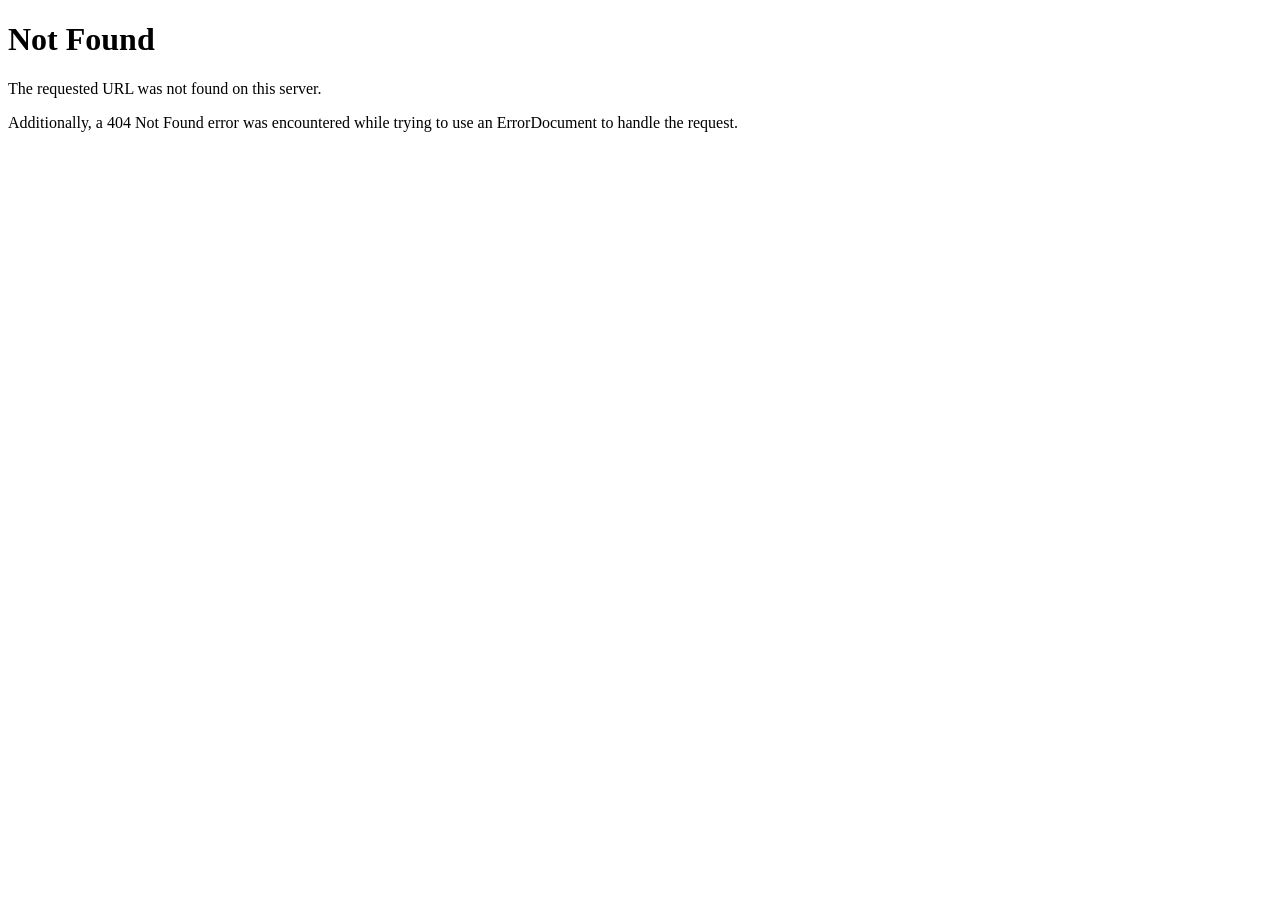
<file: CreditPortfolio/static/icon-fonts/materialdesignicons/font/Material-Design-Iconic-Fontd1f1-2.html>
<!DOCTYPE HTML PUBLIC "-//W3C//DTD HTML 4.01//EN" "http://www.w3.org/TR/html4/strict.dtd">
<html><head>
<title>404 Not Found</title>
</head><body>
<h1>Not Found</h1>
<p>The requested URL was not found on this server.</p>
<p>Additionally, a 404 Not Found
error was encountered while trying to use an ErrorDocument to handle the request.</p>
</body></html>
</file>
